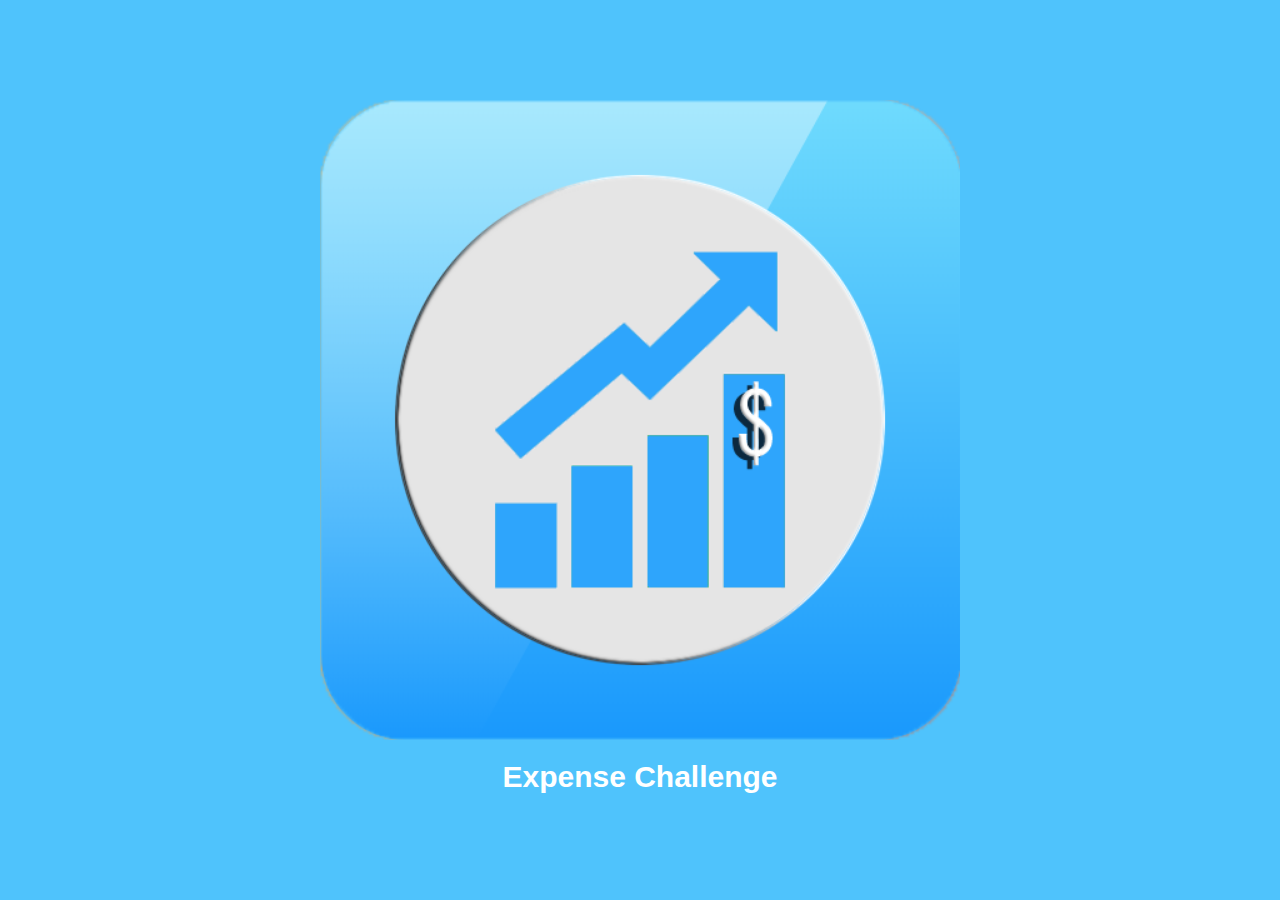
<file: assets/index.html>
<!DOCTYPE html>
<html>
<head>
	<title></title>
	<link rel="stylesheet" type="text/css" href="bootstrap/css/bootstrap.min.css">
	<link rel="stylesheet" type="text/css" href="css/style.css">
	<meta charset="utf-8">
	<meta name="viewport" content="width=device-width,initial-scale=1">
</head>
<body>
	<div id="splash">
		<img src="image/launcher_icon.png" class="img" style="margin-top: 100px;width: 50%;margin-left: 25%;">
		<h2 style="text-align: center;font-weight: bold;color: #fff;">Expense Challenge</h2>
		<div id="splashBtnCon">
			<button id="btnGuide" class="btnSplash" onclick="userGuideShow();">Guide</button>
			<button id="btnSkip" class="btnSplash" onclick="splashSkip();">Skip</button>
		</div>
	</div>
	<div id="menuScreen">
		<div id="btnCloseMenu">
			<div class="stripe"></div>
			<div class="stripe"></div>
			<div class="stripe"></div>
		</div>

		<ul class="list-group" style="margin-top: 200px;">
			<li class="list-group-item active">Expense Challenge</li>
			<li class="list-group-item" onclick="userGuideShow();">App user guide</li>
			<li class="list-group-item" onclick="about();">About</li>
		</ul>
	</div>
	<div id="overlay">
		
	</div>
<!-- user guide start -->
<div class="col-xs-12 col-sm-12 col-md-12" id="userGuide">
	<center>
		<br>
		<button class="btn" onclick="userGuideHide();">Exit user guide</button>
		<br>
		<br>
	</center>
	To make a challenge, you need to create a expense plan first.
	<img src="image/guide/ss01.png" width="100%" class="img img-thumbnail"/>
	<hr>
	Fills the required input boxes and tap the create button.
	<img src="image/guide/ss02.png" width="100%" class="img img-thumbnail"/>
	<hr>
	Your current expense plan will appear as the following.
	<img src="image/guide/ss03.png" width="100%" class="img img-thumbnail"/>
	<hr>
	<strong>Misc</strong> is the default expense category and you can't delete or edit it.
	<img src="image/guide/ss04.png" width="100%" class="img img-thumbnail"/>
	<hr>
	You can also create your custom expense categories.
	<img src="image/guide/ss05.png" width="100%" class="img img-thumbnail"/>
	<hr>
	It's time to note your every expenses.
	<img src="image/guide/ss06.png" width="100%" class="img img-thumbnail"/>
	<hr>
	Fills the required input boxes and tap the add button.
	<img src="image/guide/ss07.png" width="100%" class="img img-thumbnail"/>
	<hr>
	Tap the bar chart to check your daily total usage.
	<img src="image/guide/ss08.png" width="100%" class="img img-thumbnail"/>
	<hr>
	Tap the doughnut to check the total usage by category of current plan.
	<img src="image/guide/ss09.png" width="100%" class="img img-thumbnail"/>
	<hr>
	You can view your detailed expense logs in log tab.
	<img src="image/guide/ss10.png" width="100%" class="img img-thumbnail"/>
	<hr>
	<strong>Expense Challenge</strong> is extremly simple application but can help you to motivate and won your expense challenges.
	<center>
		<br>
		<button class="btn" onclick="userGuideHide();">Exit user guide</button>
		<br>
		<br>
	</center>
</div>
<!-- user guide end -->
<div id="aboutBox">
	<span class="box_title">Expense Challenge</span>

	<table border="0" width="100%">
		<tr>
			<td style="text-align: right;">Version</td>
			<td>&nbsp;:&nbsp;</td>
			<td style="text-align: left;">1.0</td>
		</tr>
		<tr>
			<td style="text-align: right;">Release Date</td>
			<td>&nbsp;:&nbsp;</td>
			<td style="text-align: left;">10/04/2018</td>
		</tr>
		<tr>
			<td style="text-align: right;">Developers</td>
			<td>&nbsp;:&nbsp;</td>
			<td style="text-align: left;">KW, TZ</td>
		</tr>
	</table>
	<button id="btnCloseAbout" onclick="$('#overlay').hide();$('#aboutBox').hide();">Close</button>
</div>
	<div class="col-xs-12 col-sm-12 col-md-12 headBar">
	Expense Challenge
		<div id="btnMenu">
			<div class="stripe"></div>
			<div class="stripe"></div>
			<div class="stripe"></div>
		</div>
	</div>
	<div class="col-xs-12 col-sm-12 col-md-12" id="pd-top"></div>

	<div id="home-con"><!-- home -->
	<div class="col-xs-12 col-sm-12 col-md-12 general">
		<select id="sltPlan" class="planSelectBoxStyle" onchange="getGraphDataByPlanId(this.value);">

		</select>
		<br><br>
		<canvas id="chart"></canvas>
		<hr>
		<span id="homeCurrentPlanGenerator">
			
		</span>
	</div>
	<div class="plus" id="btnExpansePlus">
	+<span class="glyphicon glyphicon-usd"></span>
	</div>

		<div id="expense_input_box">
			<span class="box_title">New Expense</span>
			<input type="number" placeholder="Amount" id="new_expense_amount">
			<br>
			<input type="datetime-local" min="2018-03-27" id="new_expense_date_time"/>
			<br>
			<select id="new_expanse_category_select" class="planSelectBoxStyle">

			</select>
			<textarea id="new_expense_remark" rows="1" class="keyboard_input" placeholder="Remark"></textarea>
			<br>
			<button class="btnControls" id="btn_new_expense_add">Add</button> <button class="btnControls" id="btn_new_expense_cancel">Cancel</button>
		</div>

		<div id="failBox">
			<span class="box_title">Oops!</span>
			<img src="image/sadFace.png" width="50px;">
			<br><br>
			You just failed your current challenge.
			<br><br>
			<button id="okIfail">OK</button>
		</div>
		<div id="successBox">
			<span class="box_title">Congratulation!</span>
			<img src="image/happyFace.png" width="50px;">
			<br><br>
			You just won your current challenge.
			<br><br>
			<button id="okIWin">OK</button>
		</div>
	</div><!-- home -->

	<div id="category-con"><!-- category -->
		<div class="col-xs-12 col-sm-12 col-md-12 categoryContainer general">
		<select id="category_plan_select_box" class="planSelectBoxStyle" onchange="getDoughnutDataByPlanId(this.value);">
			
		</select>
		<br>
		<canvas id="doughnut"></canvas>
		<hr>
		<span id="categoryAutoGenWrapperTag">
			<!-- generated categories appear in here -->
			<div class="cat">
				<span class='glyphicon glyphicon-option-vertical cat_item' cat_id='123' cat_name='Test'></span>Test
			</div>
		</span>
		</div>
		<div class="plus" id="plusCategory">
		+<span class="glyphicon glyphicon-tags"></span>
		</div>
		<div class="col-xs-12 col-sm-12 col-md-12" id="category-input-box">
			<span class="box_title" id="category-input-title"></span>
			<input type="text" id="category-name" placeholder="Category Name" maxlength="30" onkeyup="categoryInputValidate(this.value);" maxlength="25" />
			<br>
			<button class="btnControls" id="btnAddCategoryName" ></button>
			<button class="btnControls" id="btnCancelCategoryName">Cancel</button>
		</div>
		<div class="col-xs-12 col-sm-12 col-md-12" id="category-option-box">
			<span class="box_title">Options</span>
			<button class="btnControls" id="btnEditCategoryName">Edit</button>
			<button class="btnControls" id="btnDeleteCategoryName">Delete</button>
			<button class="btnControls" id="btnCancelCategoryOption">Cancel</button>
		</div>
		<div class="col-xs-12 col-sm-12 col-md-12" id="category-confirm-box">
			<span class="box_title">Are you sure want to delete?</span>
			<span id="confirm-notice">SampleCatgory will be deleted and expense logs under this category will be moved to Misc.</span>
			<br><br>
			<button class="btnControls" id="btnYesCategoryName">Yes</button>
			<button class="btnControls" id="btnNoCategoryName">No</button>
		</div>
	</div><!-- category -->

	<div id="plan-con"><!-- plan -->
		<span id="planAutoGenWrapperTag">
			
		</span>
		<div class="col-xs-12 col-sm-12 col-md-12 general">
			<span style="font-size: 18px;font-weight: bold;">Current Plan</span>
			<span id="currentPlanAutoGeneratorTag">

			</span>
			<hr>
			<span style="font-size: 18px;font-weight: bold;">Older Plans</span>
			<span id="olderPlanAutoGeneratorTag">
			
			</span>

		</div>
		<div class="plus" id="btnPlusPlan">
			+<span class="glyphicon glyphicon-flag"></span>
		</div>

		<div id="create_new_plan_box">
			<span class="box_title">New Plan</span>
			<input type="text" id="new_plan_name" placeholder="Plan Name" maxlength="20">
			<br>
			<input type="date" id="new_plan_start_date" class="dateInput" readonly="" /><span id="karamade">~</span><input type="date" id="new_plan_end_date" class="dateInput" />
			<br>
			<input type="number" id="new_plan_amount" placeholder="Amount" maxlength="8">
			<br>
			<button class="btnControls" id="btnCreatPlan">Create</button>
			<button class="btnControls" id="btnCancelPlan">Cancel</button>
		</div>
		<div class="col-xs-12 col-sm-12 col-md-12" id="cp-option-box">
			<span class="box_title">Options</span>
			<button class="btnControls" id="btnAbortPlan">Abort plan</button>
			<br>
			<button class="btnControls btnCancelPlanOption">Cancel</button>
		</div>
		<div class="col-xs-12 col-sm-12 col-md-12" id="op-option-box">
			<span class="box_title">Options</span>
			<button class="btnControls" id="btnPlanRemoveFromHistory">Remove form history</button>
			<br>
			<button class="btnControls btnCancelPlanOption">Cancel</button>
		</div>
	</div><!-- plan -->

	<div id="log-con"><!-- log -->
		<div class="col-xs-12 col-sm-12 col-md-12 general">
			<select id="view_log_plan_select" class="planSelectBoxStyle" onchange="getExpensesByPlanId(this.value);">

			</select>
			<br>
			<span id="logAutoGeneratorTag">

			</span>
		</div>
	</div><!-- log -->
	
	<div class="col-xs-12 col-sm-12 col-md-12" id="pd-btn"></div>
	<div class="col-xs-12 col-sm-12 col-md-12 barNavi" id="barNavi">
		<div class="col-xs-3 col-sm-3 col-md-3 btnNavi activeNavi" id="clickHome">
			<span class="glyphicon glyphicon-home"></span>
			<br>
			Home
		</div>
		<div class="col-xs-3 col-sm-3 col-md-3 btnNavi" id="clickCategory">
			<span class="glyphicon glyphicon-tags"></span>
			<br>
			Category
		</div>
		<div class="col-xs-3 col-sm-3 col-md-3 btnNavi" id="clickPlan">
			<span class="glyphicon glyphicon-flag"></span>
			<br>
			Plan
		</div>
		<div class="col-xs-3 col-sm-3 col-md-3 btnNavi" id="clickLog">
			<span class="glyphicon glyphicon-list"></span>
			<br>
			Log
		</div>	
	</div>

	<script type="text/javascript" src="chartjs/Chart.bundle.min.js"></script>
	<script type="text/javascript" src="jquery/jquery.js"></script>
	<script type="text/javascript">
	ctx = document.getElementById('chart').getContext('2d');
	iChart = new Chart(ctx,{
		type : 'bar',
		data : {
			  labels : [],
			datasets : [{
			   label : 'Usage',
				data : []
			}],
		},
		options: {
	        legend: {
	            display : false
	        },
	        scales: {
		        yAxes: [{
		            ticks: {
		                beginAtZero: true
		            }
		        }]
		    }
	    }
	});

	ctx2 = document.getElementById('doughnut').getContext('2d');
	iDouhnut = new Chart(ctx2,{
		type : 'doughnut',
		data : {
			  labels : [],
			datasets : [{
				data : [],
				backgroundColor : []
			}],
		},
	});
	</script>
	<script type="text/javascript" src="js/init.js"></script>
	<script type="text/javascript" src="js/app.js"></script>
	<script type="text/javascript" src="js/expense.js"></script>
	<script type="text/javascript" src="js/category.js"></script>
	<script type="text/javascript" src="js/plan.js"></script>
</body>
</html>
</file>
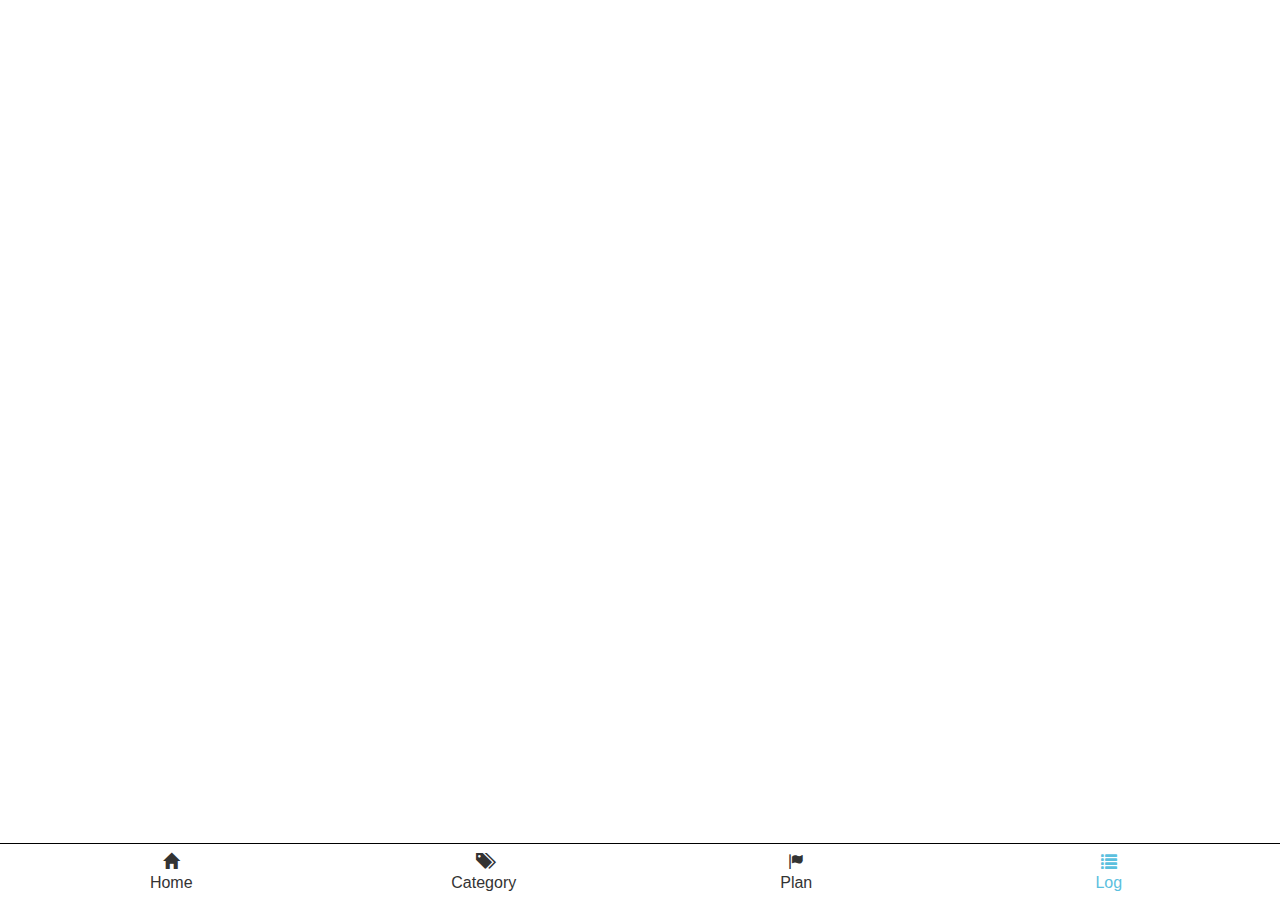
<file: assets/log.html>
<!DOCTYPE html>
<html>
<head>
	<title></title>
	<link rel="stylesheet" type="text/css" href="bootstrap/css/bootstrap.min.css">
	<link rel="stylesheet" type="text/css" href="css/style.css">
	<meta charset="utf-8">
	<meta name="viewport" content="width=device-width,initial-scale=1">
	<script type="text/javascript" src="jquery/jquery.js"></script>
	<script type="text/javascript" src="js/app.js"></script>
	<script type="text/javascript" src="chartjs/Chart.bundle.min.js"></script>
</head>
<body>
	<div class="col-xs-12 col-sm-12 col-md-12 general">
		
	</div>
	<div class="col-xs-12 col-sm-12 col-md-12 barNavi">
		<div class="col-xs-3 col-sm-3 col-md-3 btnNavi" id="clickHome">
			<span class="glyphicon glyphicon-home"></span>
			<br>
			Home
		</div>
		<div class="col-xs-3 col-sm-3 col-md-3 btnNavi" id="clickCategory">
			<span class="glyphicon glyphicon-tags"></span>
			<br>
			Category
		</div>
		<div class="col-xs-3 col-sm-3 col-md-3 btnNavi" id="clickPlan">
			<span class="glyphicon glyphicon-flag"></span>
			<br>
			Plan
		</div>
		<div class="col-xs-3 col-sm-3 col-md-3 btnNavi activeNavi">
			<span class="glyphicon glyphicon-list"></span>
			<br>
			Log
		</div>	
</body>
</html>
</file>
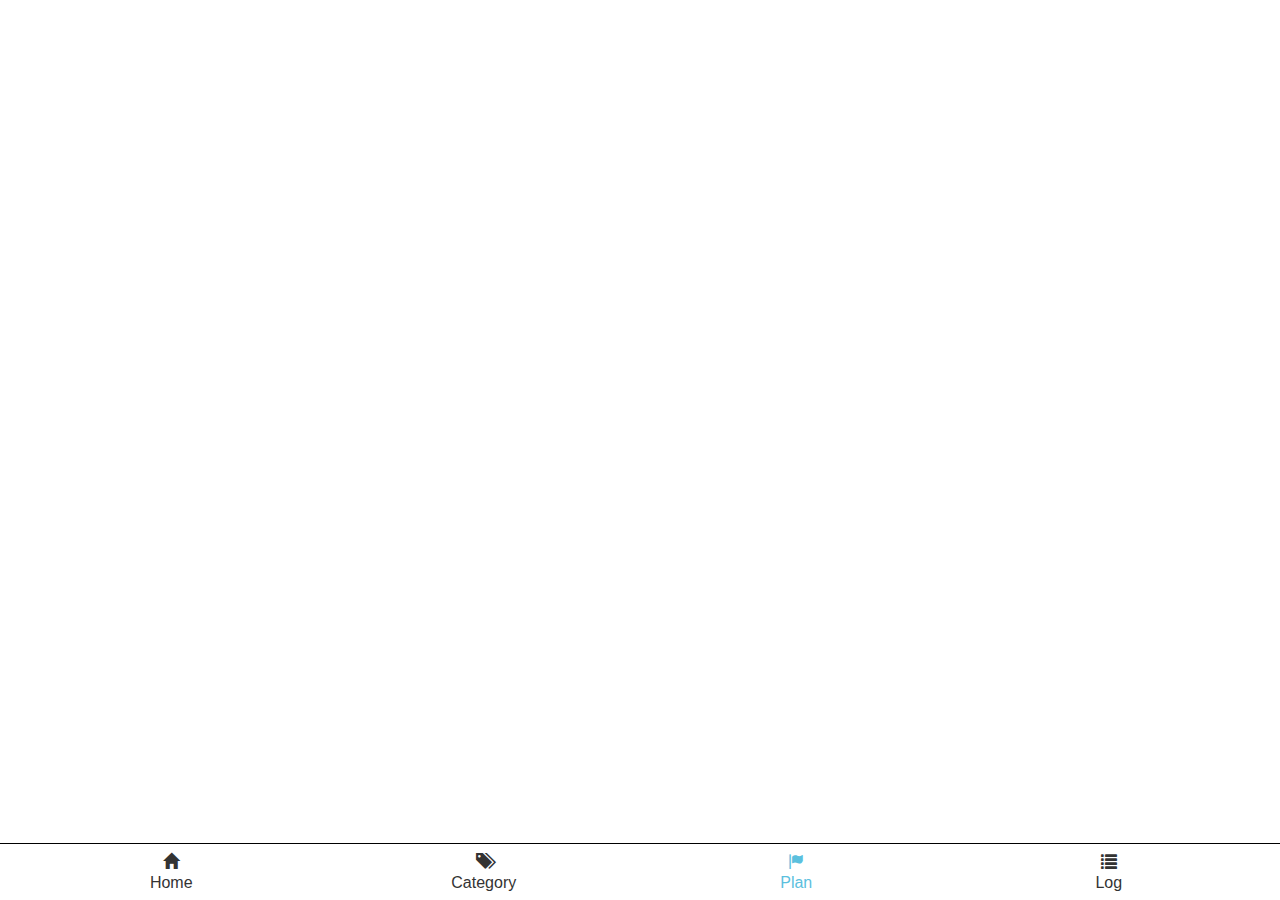
<file: assets/plan.html>
<!DOCTYPE html>
<html>
<head>
	<title></title>
	<link rel="stylesheet" type="text/css" href="bootstrap/css/bootstrap.min.css">
	<link rel="stylesheet" type="text/css" href="css/style.css">
	<meta charset="utf-8">
	<meta name="viewport" content="width=device-width,initial-scale=1">
	<script type="text/javascript" src="jquery/jquery.js"></script>
	<script type="text/javascript" src="js/app.js"></script>
	<script type="text/javascript" src="chartjs/Chart.bundle.min.js"></script>
</head>
<body>
	<div class="col-xs-12 col-sm-12 col-md-12 general">

	</div>
	<div class="col-xs-12 col-sm-12 col-md-12 barNavi">
		<div class="col-xs-3 col-sm-3 col-md-3 btnNavi" id="clickHome">
			<span class="glyphicon glyphicon-home"></span>
			<br>
			Home
		</div>
		<div class="col-xs-3 col-sm-3 col-md-3 btnNavi" id="clickCategory">
			<span class="glyphicon glyphicon-tags"></span>
			<br>
			Category
		</div>
		<div class="col-xs-3 col-sm-3 col-md-3 btnNavi activeNavi">
			<span class="glyphicon glyphicon-flag"></span>
			<br>
			Plan
		</div>
		<div class="col-xs-3 col-sm-3 col-md-3 btnNavi" id="clickLog">
			<span class="glyphicon glyphicon-list"></span>
			<br>
			Log
		</div>		
	</div>
</body>
</html>
</file>
<file: assets/css/style.css>
#aboutBox{
	text-align: center;
	font-size: 18px;
	width: 100%;
	padding: 5%;
	background-color: #fff;
	border: 1px solid #eee;
	position: fixed;
	bottom: 0px;
	z-index: 901;
	display: none;
}
#btnCloseAbout{
	margin-top: 10px;
	width: 100%;
	height: 35px;
	padding-left: 5px;
	background-color: #fff;
	border: 1px solid #000;
	font-size: 16px;
	outline: none;
	border-radius: 5px;
}
#splash{
	background-color: #4fc3fc;
	z-index: 999;
	width: 100%;
	height: 100%;
	position: fixed;
	top: 0;
	left: 0;
}
.btnSplash{
	width: 50%;
	margin-left: 25%;
	margin-bottom: 20px;
	height: 35px;
	font-size: 18px;
	background-color: rgba(0,0,0,0);
	border:1px solid #fff;
	color: #fff;
	border-radius: 5px;
	display: none;
}
#splashBtnCon{
	position: absolute;
	bottom: 0px;
	width: 100%;
}
#userGuide{
	font-size: 18px;
	z-index: 998;
	display: none;
	width: 100%;
	height: 100%;
	overflow: auto;
	position: fixed;
	top: 0px;
	left: 0px;
	background-color: rgb(250,245,250);
}
.headBar{
    background-color: #5bc0de;
    font-size: 24px;
    font-weight: bold;
    padding-top: 10px;
    padding-bottom: 10px;
    color: #333;
    box-shadow: 2px 2px 2px #ddd;
    position: fixed;
    top: 0;
    left: 0;
    z-index: 100;
}
#menuScreen{
	width: 0%;
	height: 100%;
	padding-top: 5px;
    box-shadow: 1px 1px 10px #999;
    position: fixed;
    top: 0px;
    right: 0px;
    z-index: 999;
    background-image: url(../image/launcher_icon.png);
    background-size: 50%;
    background-position: center 60px;
    background-repeat: no-repeat;
    background-color: #fff;
}
#overlay{
	width: 100%;
	height: 100%;
	position: fixed;
	background-color: #000;
	opacity: 0.5;
	top: 0;
	right: 0;
	z-index: 900;
	display: none;
}
#btnCloseMenu{
	padding: 5px 10px;
	border-style: none;
	font-size: 25px;
	position: absolute;
	left: 0px;
	outline: none;
	background-color: #fff;
}
#dateString{
	padding: 8px;
	border: 1px solid #000;
	border-radius: 5px;
}
#btnMenu{
	float: right;
}
.stripe{
	width: 30px;
    height: 3px;
    background-color: #333;
    margin: 6px 0;
}
.general{
	padding-top: 10px;
	z-index: 10;
}
.btnControls{
	height: 35px;
	padding-left: 10px;
	padding-right: 10px;
	background-color: #fff;
	border: 1px solid #000;
	font-size: 16px;
	outline: none;
	border-radius: 5px;
}
.btnControls:active{
	animation: example;
	animation-duration: 0.5s;
}
.planSelectBoxStyle{
	border: 1px solid #000;
	height: 35px;
	padding: 5px;
	font-size: 16px;
	background-color: #fff;
	border-radius: 5px;
	outline: none;
}
.plus{
	border: 1px solid #000;
	font-size: 16px;
	background-color: #fff;
	box-shadow: 1px 1px 5px #555;
	font-weight: bold;
	padding: 15px 15px; 
	text-align: center;
	position: fixed;
	bottom: 60px;
	right: 5px;
	border-radius: 5px;
	z-index: 12;
}
.plus:active{
	animation: example;
	animation-duration: 0.5s;
}
.barNavi{
	position: fixed;
	bottom: 0px;
	border-top: 1px solid #000;
	background-color: #fff;
	z-index: 11;
}
.btnNavi{
	text-align: center;
	padding-top: 5px;
	padding-bottom: 5px;
	font-size: 16px;
}
.activeNavi{
	color: #5bc0de;
}
/* The animation code */
@keyframes example {
    0%   {background: radial-gradient(circle, #fff, #fff, #fff);}
    25%  {background: radial-gradient(circle, #fff, #ccc, #fff);}
    50%  {background: radial-gradient(circle, #ccc, #ddd, #fff);}
    75%  {background: radial-gradient(circle, #ddd, #eee, #fff);}
    100% {background: radial-gradient(circle, #eee, #fff, #fff);}
}
.btnNavi:hover{
	animation: example;
	animation-duration: 0.5s;
}
/* home-con start */
#expense_input_box{
	text-align: center;
	font-size: 18px;
	width: 100%;
	padding: 5%;
	background-color: #fff;
	border: 1px solid #eee;
	position: fixed;
	bottom: 0px;
	z-index: 901;
	display: none;
}
#new_expense_amount{
	width: 100%;
	height: 35px;
	padding-left: 5px;
	background-color: #fff;
	border: 1px solid #000;
	font-size: 16px;
	outline: none;
	border-radius: 5px;
	margin-bottom: 10px;
}
#new_expense_date_time{
	width: 100%;
	height: 35px;
	padding-left: 5px;
	background-color: #fff;
	border: 1px solid #000;
	font-size: 16px;
	outline: none;
	border-radius: 5px;
	margin-bottom: 10px;
}
#new_expanse_category_select{
	width: 100%;
	height: 35px;
	background-color: #fff;
	border: 1px solid #000;
	font-size: 16px;
	outline: none;
	border-radius: 5px;
	margin-bottom: 10px;
}
#new_expense_remark{
	resize: none;
	width: 100%;
	height: 35px;
	padding: 5px;
	background-color: #fff;
	border: 1px solid #000;
	font-size: 16px;
	outline: none;
	border-radius: 5px;
	margin-bottom: 5px;
}
#btn_new_expense_add , #btn_new_expense_cancel{
	width: 49%;
}
#failBox{
	text-align: center;
	font-size: 18px;
	width: 100%;
	padding: 5%;
	background-color: #fff;
	border: 1px solid #eee;
	position: fixed;
	bottom: 0px;
	z-index: 901;
	display: none;
}
#successBox{
	text-align: center;
	font-size: 18px;
	width: 100%;
	padding: 5%;
	background-color: #fff;
	border: 1px solid #eee;
	position: fixed;
	bottom: 0px;
	z-index: 901;
	display: none;
}
#okIfail , #okIWin {
	width: 100%;
	height: 35px;
	padding-left: 5px;
	background-color: #fff;
	border: 1px solid #000;
	font-size: 16px;
	outline: none;
	border-radius: 5px;
}
/* home-con end */
/* category-con start */
.cat{
	padding: 10px;
	font-size: 18px;
	background-color: #fff;
	box-shadow: 1px 1px 5px #555;
	border-radius: 5px;
	border: 1px solid #000;
	margin-bottom: 5px;	
}
.cat:hover{
	animation: cat-ani;
	animation-duration: 0.5s;
}
#category-input-box{
	text-align: center;
	font-size: 18px;
	width: 100%;
	padding: 5%;
	background-color: #fff;
	border: 1px solid #eee;
	position: fixed;
	bottom: 0px;
	z-index: 901;
	display: none;
}
#category-option-box{
	text-align: center;
	font-size: 18px;
	width: 100%;
	padding: 5%;
	background-color: #fff;
	border: 1px solid #eee;
	position: fixed;
	bottom: 0px;
	z-index: 901;
	display: none;
}
#category-confirm-box{
	font-size: 18px;
	width: 100%;
	padding: 5%;
	background-color: #fff;
	border: 1px solid #eee;
	position: fixed;
	bottom: 0px;
	z-index: 901;
	display: none;
}
#category-name{
	width: 100%;
	height: 35px;
	padding-left: 5px;
	background-color: #fff;
	border: 1px solid #000;
	font-size: 16px;
	outline: none;
	border-radius: 5px;
	margin-bottom: 10px;
}
.box_title{
	display: block;
	font-size: 20px;
	font-weight: bold;
	margin-bottom: 10px;
	text-align: center;
}
#btnAddCategoryName , #btnCancelCategoryName{
	width: 49%;
}
#btnEditCategoryName , #btnDeleteCategoryName , #btnCancelCategoryOption , #btnYesCategoryName , #btnNoCategoryName{
	width: 100%;
	margin-bottom: 10px;
}
@keyframes cat-ani {
    0%   {background: #fff;}
    25%  {background: #eee;}
    50%  {background: #ddd;}
    75%  {background: #ccc;}
    100% {background: #ddd;}
}
/* category-con end */ 
/* paln-con start */
.plan{
	text-align: center;
	font-size: 18px;
	border: 1px solid #000;
	padding: 5px;
	border-radius: 5px;
	margin-top: 10px;
    box-shadow: 1px 1px 5px #000;
}
.plan_start_date{
	float: left;
}
.plan_end_date{
	float: right;
}
.plan_name{
	float: left;
	display: block;
	width: 100%;
	border-bottom: 1px solid #eee;
}

#create_new_plan_box{
	font-size: 16px;
	text-align: center;
	width: 100%;
	padding: 5%;
	background-color: #fff;
	border: 1px solid #eee;
	position: fixed;
	bottom: 0px;
	z-index: 901;
	display: none;
}

#create_new_plan_box input{
    width: 100%;
    height: 35px;
    padding-left: 5px;
    background-color: #fff;
    border: 1px solid #000;
    font-size: 16px;
    outline: none;
    border-radius: 5px;
    margin-bottom: 10px;
}
#create_new_plan_box input[type='button']{
	margin-bottom: 0px !important;
}
#create_new_plan_box input[type='button']:hover{
	animation: example;
	animation-duration: 0.5s;
}
#karamade{
	display: inline-block;
	width: 8%;
	text-align: center;
}
.dateInput{
	width: 46% !important;
}
#btnCreatPlan , #btnCancelPlan {
	width: 49%;
}
#op-option-box , #cp-option-box{
	text-align: center;
	font-size: 18px;
	width: 100%;
	padding: 5%;
	background-color: #fff;
	border: 1px solid #eee;
	position: fixed;
	bottom: 0px;
	z-index: 901;
	display: none;
}
#btnAbortPlan , #btnPlanRemoveFromHistory , .btnCancelPlanOption{
	width: 100%;
	height: 35px;
	padding-left: 5px;
	background-color: #fff;
	border: 1px solid #000;
	font-size: 16px;
	outline: none;
	border-radius: 5px;
}
.btnCancelPlanOption{
	margin-top: 10px;
}
/* paln-con end */
/* log-con start */
.log_expense_amount{
	float: right;
}
.log_expense_dateTime{
	text-align: right;
	font-size: 18px;
	padding: 0px;
	color: #333;
}
/* log-con end */
/*default setting*/
#category-con{
	display: none;
}
#plan-con{
	display: none;
}
#log-con{
	display: none;
}
/*default setting*/

/* bootstrap override */
.panel{
	margin-top: 10px;
	box-shadow: 1px 1px 1px #aaa;
	margin-bottom: 0px;
}
.panel-heading{
	font-size: 18px;
	color: #000 !important;
}
.panel{
	border-color: #555;
}
.panel-body{
	padding: 5px;
	text-align: center;
	font-size: 18px;
}

.align-left{
	text-align: left;
}
.progress-bar-info{
	background-color: #c8dce6;
	text-align: left;
	text-indent: 6px;
	color: #000;
}
.glyphicon{
	position: relative;
	top:4px;
}
.label{
	float: right;
}
.img{
	width: 100%;
	margin-top: 10px;
}
.list-group-item{
	font-size: 18px;
	text-align: center;
}
/* bootstrap override */
</file>
